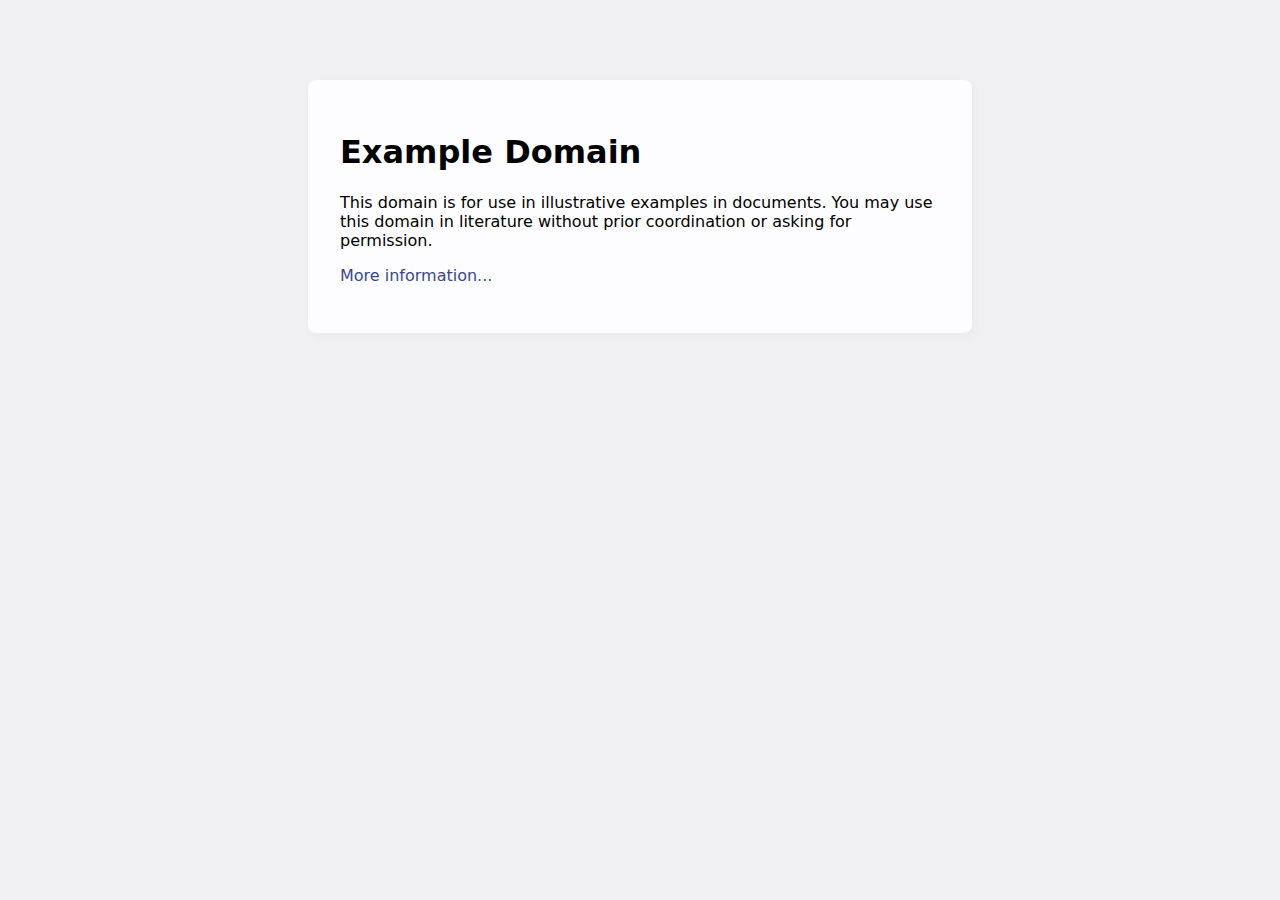
<file: Hacker/index.html>
<!doctype html>
<html>
<head>
    <title>Example Domain</title>

    <meta charset="utf-8" />
    <meta http-equiv="Content-type" content="text/html; charset=utf-8" />
    <meta name="viewport" content="width=device-width, initial-scale=1" />
    <style type="text/css">
    body {
        background-color: #f0f0f2;
        margin: 0;
        padding: 0;
        font-family: -apple-system, system-ui, BlinkMacSystemFont, "Segoe UI", "Open Sans", "Helvetica Neue", Helvetica, Arial, sans-serif;
        
    }
    div {
        width: 600px;
        margin: 5em auto;
        padding: 2em;
        background-color: #fdfdff;
        border-radius: 0.5em;
        box-shadow: 2px 3px 7px 2px rgba(0,0,0,0.02);
    }
    a:link, a:visited {
        color: #38488f;
        text-decoration: none;
    }
    @media (max-width: 700px) {
        div {
            margin: 0 auto;
            width: auto;
        }
    }
    </style>    
</head>

<body>
<div>
    <h1>Example Domain</h1>
    <p>This domain is for use in illustrative examples in documents. You may use this
    domain in literature without prior coordination or asking for permission.</p>
    <p><a href="https://www.iana.org/domains/example">More information...</a></p>
</div>
</body>
</html>
</file>
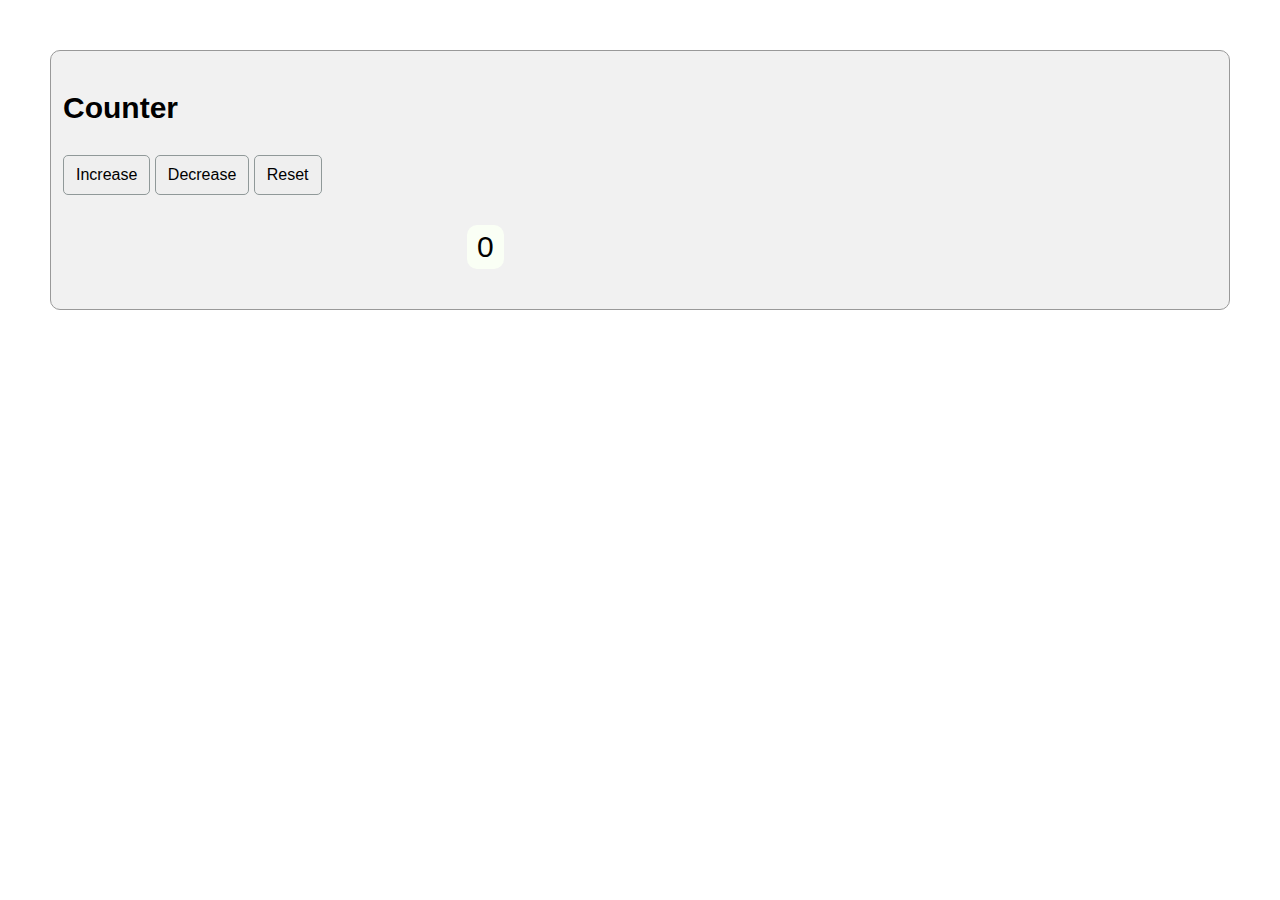
<file: Javscript 35 projects/01-Counter/index.html>
<!DOCTYPE html>
<html>

<head>
  <meta charset="UTF-8">
  <meta name="viewport" content="width=device-width, initial-scale=1">
  <title>Counter</title>
  <style>
    * {
      font-family: Arial, Helvetica, sans-serif;
    }
    
    body {
      margin: 0;
      padding: 50px;
    }
    
    .counter {
      background: #f1f1f1;
      padding: 10px 12px;
      border-radius: 10px;
      border: 1px solid #999;
    }
    
    p:first-child {
      font-weight: 700;
      font-size: 30px;
    }
    
    button {
      padding: 10px 12px;
      text-transform: capitalize;
      font-weight: 450;
      font-size: 16px;
      border-radius: 5px;
      border: 1px solid #909999;
    }
    
    #counter-value {
      background: #FAFFF5;
      font-weight: 500;
      text-align: center;
      position: relative;
      border-radius: 10px;
      left: 35%;
      width: fit-content;
      padding: 5px 10px;
      font-size: 30px;
    }
  </style>
</head>

<body>
  <div class="counter">
    <p>Counter</p>
    <button id="inc">increase</button>
    <button id="dec">decrease</button>
    <button id="res">reset</button>
    <p id="counter-value">0</p>
  </div>
  <script>
    let start = 0
    
    function Inta() {
      let text = document.getElementById("counter-value");
      console.log("start ", start)
      text.textContent = start
    }
    document.getElementById("inc").addEventListener("click", function() {
      Inta()
      start++
    })
    document.getElementById("dec").addEventListener("click", function() {
      Inta()
      start--
    })
    document.getElementById("res").addEventListener("click", function() {
      start = 0
      document.getElementById("counter-value").textContent = start
    })
  </script>
</body>

</html>
</file>
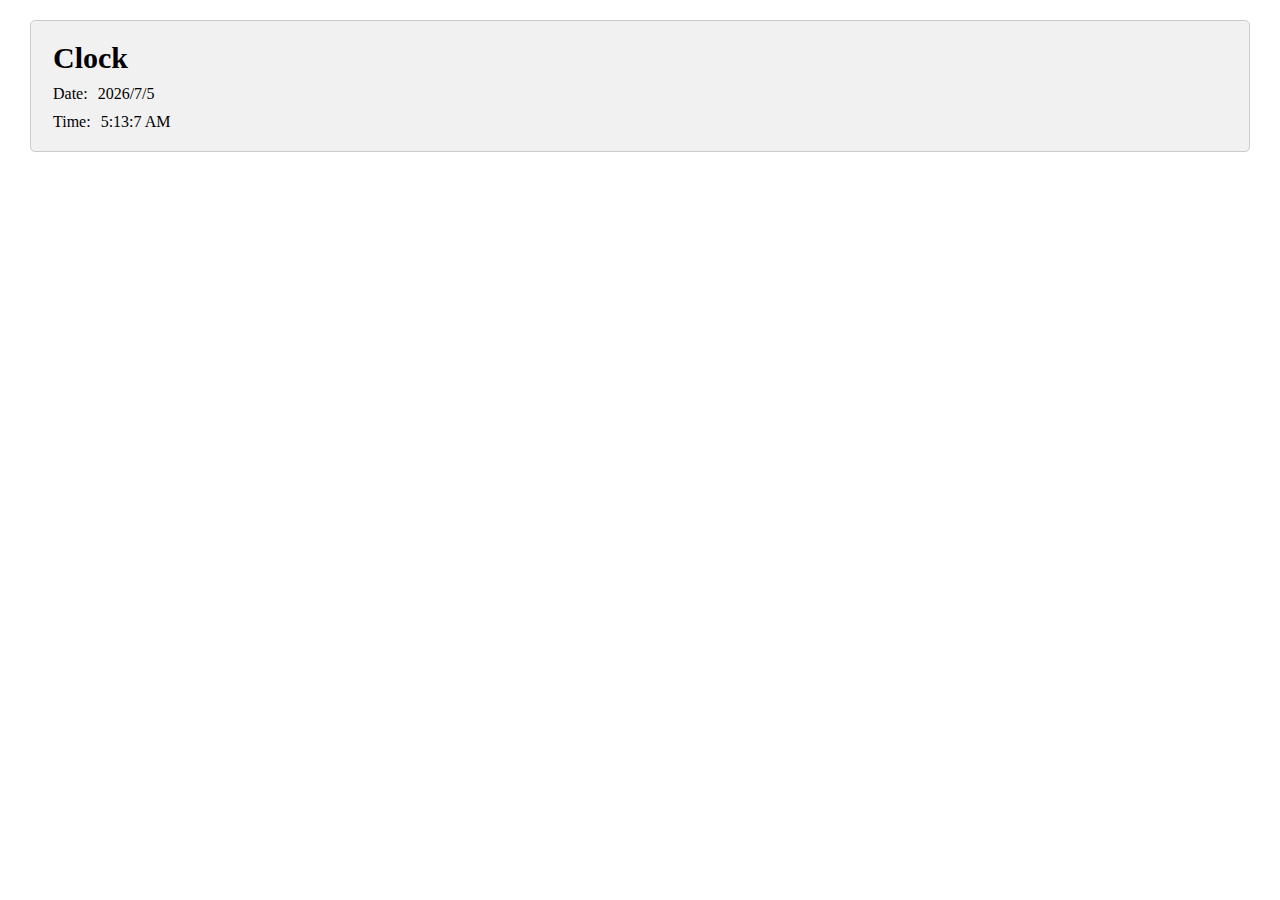
<file: Javscript 35 projects/02-Clock/index.html>
<!DOCTYPE html>
<html>

<head>
  <meta charset="UTF-8">
  <meta name="viewport" content="width=device-width, initial-scale=1">
  <title>Clock</title>
  <style>
    * {
      margin: 10px;
    }
    
    .clock {
      background: #f1f1f1;
      padding: 10px 12px;
      border-radius: 5px;
      border: 1px solid #ccc;
    }
    
    p:nth-child(1) {
      font-size: 30px;
      font-weight: bold;
    }
  </style>
</head>

<body>
  <div class="clock">
    <p>Clock</p>
    <p>Date:<span id="DateCond"></span></p>
    <p>Time:<span id="clock-value"></span></p>
  </div>
  <script>
    //const now=new Date()
    let clockValue = document.getElementById("clock-value")
    let DataCond =document.getElementById("DateCond")
    const now = new Date();
    let Hours = now.getHours();
    let Miuntes = now.getMinutes();
    let Second = now.getSeconds();
    let AmPm = "AM"
    if (Hours > 12) {
      AmPm = "PM"
    }
    for (let x = 0; x < 100000; x++) {
      setTimeout(() => {
        Second++;
        if (Second == 60) {
          Second = 0
          setTimeout(() => {
            Miuntes++;
            console.log("Start Miuntes:", Miuntes)
            if (Miuntes == 60) {
              Miuntes = 0
              setTimeout(() => {
                Hours++;
              }, 0)
            }
          }, 0)
        }
        clockValue.textContent = Hours + ":" + Miuntes + ":" + Second + " " + AmPm;
      }, x * 1000)
    }
    const mName = now.toLocaleString('default', { month: 'long' });
    const mNumber = now.getMonth() + 1;
    const year = now.getFullYear();
    const day=now.getDay();
    DataCond.textContent=year+"/"+mNumber+""+"/"+day;
  </script>
</body>

</html>
</file>
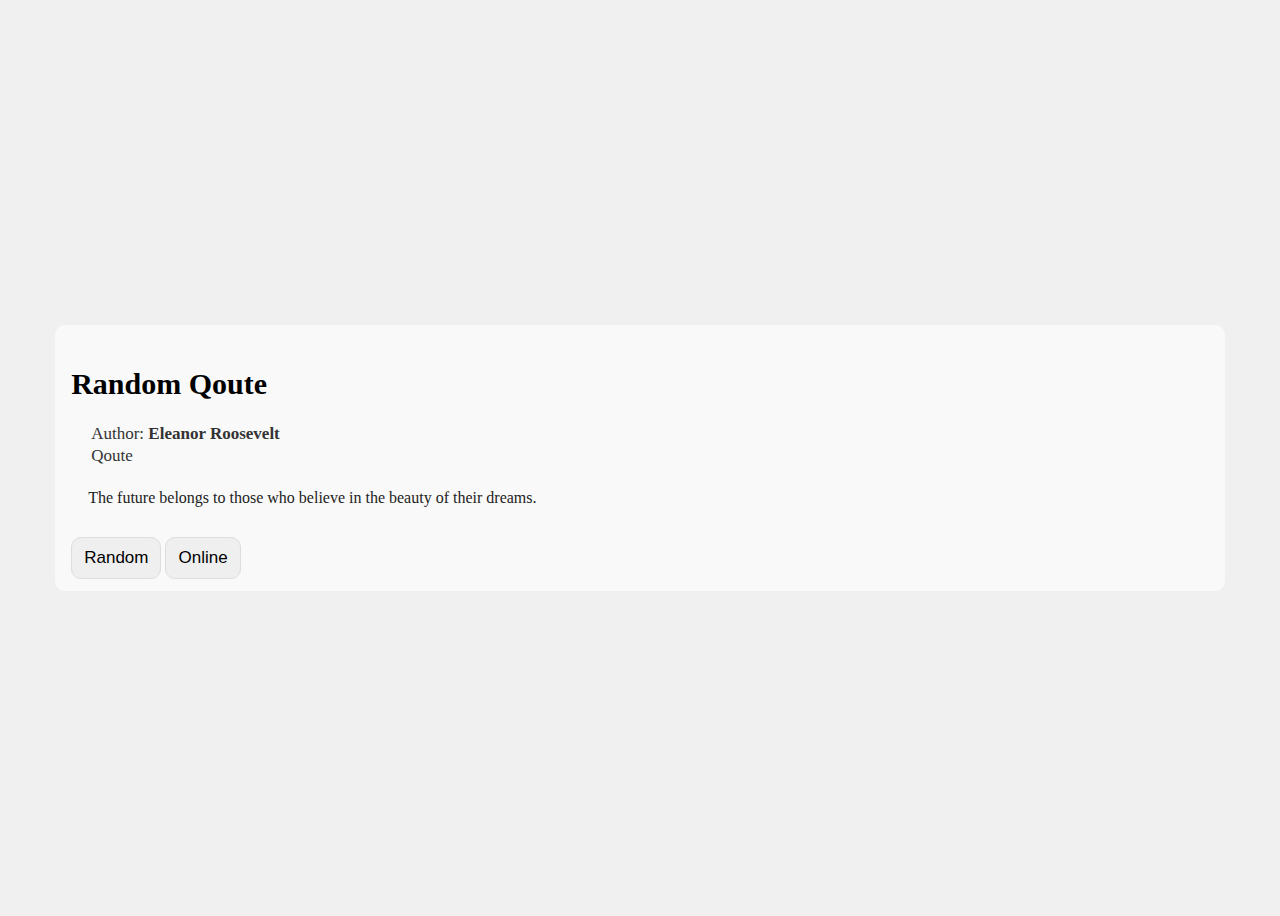
<file: Javscript 35 projects/03-Qoute/index.html>
<!DOCTYPE html>
<html>

<head>
  <meta charset="UTF-8">
  <meta name="viewport" content="width=device-width, initial-scale=1">
  <title></title>
  <style>
    body {
      display: flex;
      justify-content: center;
      align-items: center;
      min-height: 100vh;
      margin: 10;
      background-color: #f0f0f0;
    }
    
    .qoute {
      background: #f9f9f9;
      padding: 12px 16px;
      border-radius: 10px;
      width: 90%;
    }
    
    p:nth-child(1) {
      font-size: 30px;
      font-weight: 700;
      text-transform: capitalize;
    }
    
    p:nth-child(2),
    p:nth-child(3) {
      font-size: 17px;
      position: relative;
      left: 20px;
      line-height: 5px;
      color: #333;
      text-transform: capitalize;
    }
    
    .qoute #text {
      height: fit-content;
      color: #222;
      display: flex;
      padding: 14px 17px;
      text-align: center;
    }
    
    .qoute button {
      padding: 10px 12px;
      border-radius: 10px;
      border: 1px #ddd solid;
      font-size: 17px;
      font-weight: 440;
    }
    
    .loader-container {
      position: relative;
      left:40%;
      width: 100%;
      height: 100px;
      display: none;
    }
    
    .loader {
      border: 8px solid #f3f3f3;
      border-top: 8px solid #3498db;
      border-radius: 100%;
      width: 30px;
      height: 30px;
      animation: spin 1s linear infinite;
    }
    
    #err {
      color: red;
      font-weight: bod;
    }
    
    @keyframes spin {
      0% {
        transform: rotate(0deg);
      }
      
      100% {
        transform: rotate(360deg);
      }
    }
  </style>
</head>

<body>
  <div id="qoute" class="qoute">
    <p>random qoute</p>
    <p>author: <b id="aut"></b></p>
    <p>Qoute
    <div id="lod" class="loader-container">
      <div class="loader"></div>
    </div>
    <div id=text></div>
    <p id="err"></p>
    </p>
    <button onclick="Random()">Random</button>
    <button onclick="Online()">Online</button>
  </div>
  </div>
  <script>
    let Found = false;
    let Qoute = document.getElementById("text");
    let auth = document.getElementById("aut");
    let text = document.getElementById("text");
    let r = Math.floor(Math.random() * 10)
    let load = document.getElementById("lod")
    let Perr = document.getElementById("err");
    let con = [{
      text: "The only way to do great work is to love what you do.",
      author: "Steve Jobs",
    },
    {
      text: "Strive not to be a success, but rather to be of value.",
      author: "Albert Einstein",
    },
    {
      text: "The future belongs to those who believe in the beauty of their dreams.",
      author: "Eleanor Roosevelt",
    }, ]
    auth.textContent = con[2].author
    text.textContent = con[2].text
    
    function Random() {
      let r = Math.floor(Math.random() * 3)
      auth.textContent = con[r].author
      text.textContent = con[r].text
    }
    
    function Online() {
      load.style.display = "block"
      Qoute.style.display = "none"
      let options = {
        method: "GET",
        headers: {
          accept: 'application/json',
          'x-happi-token': 'hk318-kqHWrigUbzgDt7EngReMfiYXuhZo4Xuwmj'
        }
      }
      const all = "";
      fetch("https://api.happi.dev/v1/quotes?language=EN&limit=10&related_to=string", options)
        .then(res => res.json())
        .then(res => {
          auth.textContent = res.quotes[r].author
          text.textContent = res.quotes[r].quote
          load.style.display = "none"
          Qoute.style.display = "block"
          Found = true
          Perr.textContent=""
        })
        .catch(e => {
          if (Found != true) {
            Perr.textContent = e;
          }
        })
    }
  </script>
</body>
</html>
</file>
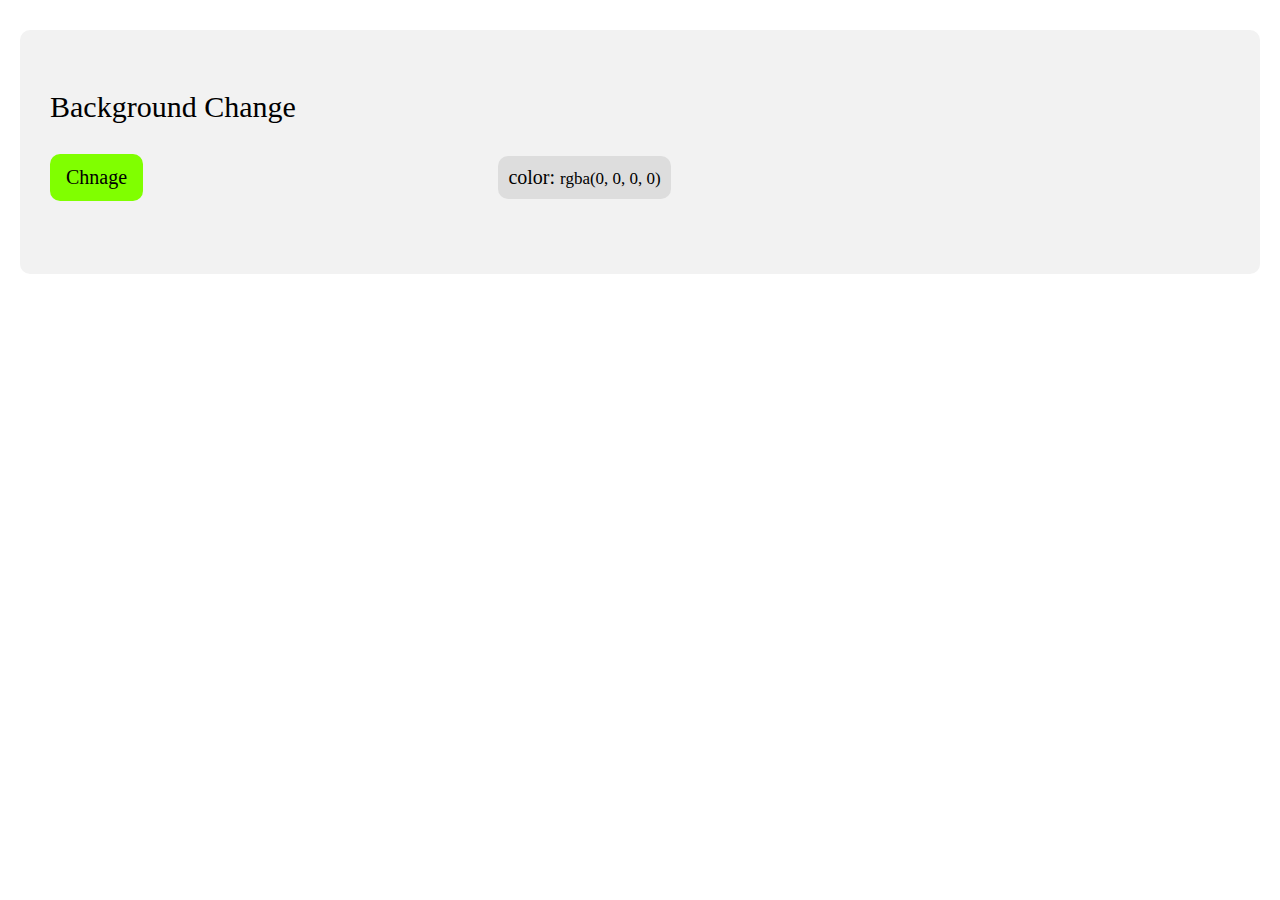
<file: Javscript 35 projects/04-Background/index.html>
<!DOCTYPE html>
<html>

<head>
  <meta charset="UTF-8">
  <meta name="viewport" content="width=device-width, initial-scale=1">
  <title>BackGround</title>
  <style>
     body{
       margin-top: 30px;
     }
    .background {
      padding: 30px;
      margin: 12px;
      background: #f2f2f2;
      border-radius: 10px;
    }
    
    .background p:first-child {
      font-size: 30px;
    }
    .colors{
      width:fit-content;
      position:relative;
      top:-45px;
      font-size: 20px;
      left:38%;
      background: #ddd;
      padding: 10px;
      border-radius: 10px;
    }
    
    #ChangeBg {
      background: #80ff00;
      width: fit-content;
      height: fit-content;
      padding: 12px 16px;
      border-radius: 10px;
      color: black;
      font-weight: 500;
      font-size: 20px;
    }#color{
      font-size: 17px;
    }
  </style>
</head>

<body>
  <div class="background">
    <p>Background Change</p>
    <div id="ChangeBg">
      Chnage
    </div>
    <div class="colors">color: <span id=color></span></div>
  </div>
  
  <script>
    let colorValue=document.getElementById("color");
    let Cmp=window.getComputedStyle(document.body)
    colorValue.textContent=Cmp.getPropertyValue("background-color")
    document.getElementById("ChangeBg").addEventListener("click", function() {
      let red = Math.floor(Math.random() * 255).toString();
      let green = Math.floor(Math.random() * 255).toString();
      let blue = Math.floor(Math.random() * 255).toString();
      let color = "rgb(red,green,blue)"
      document.body.style.backgroundColor = "rgb(" + red + "," + green + "," + blue + ")";
      colorValue.textContent="rgb(" + red + "," + green + "," + blue + ")";
    });
  </script>
</body>
</html>
</file>
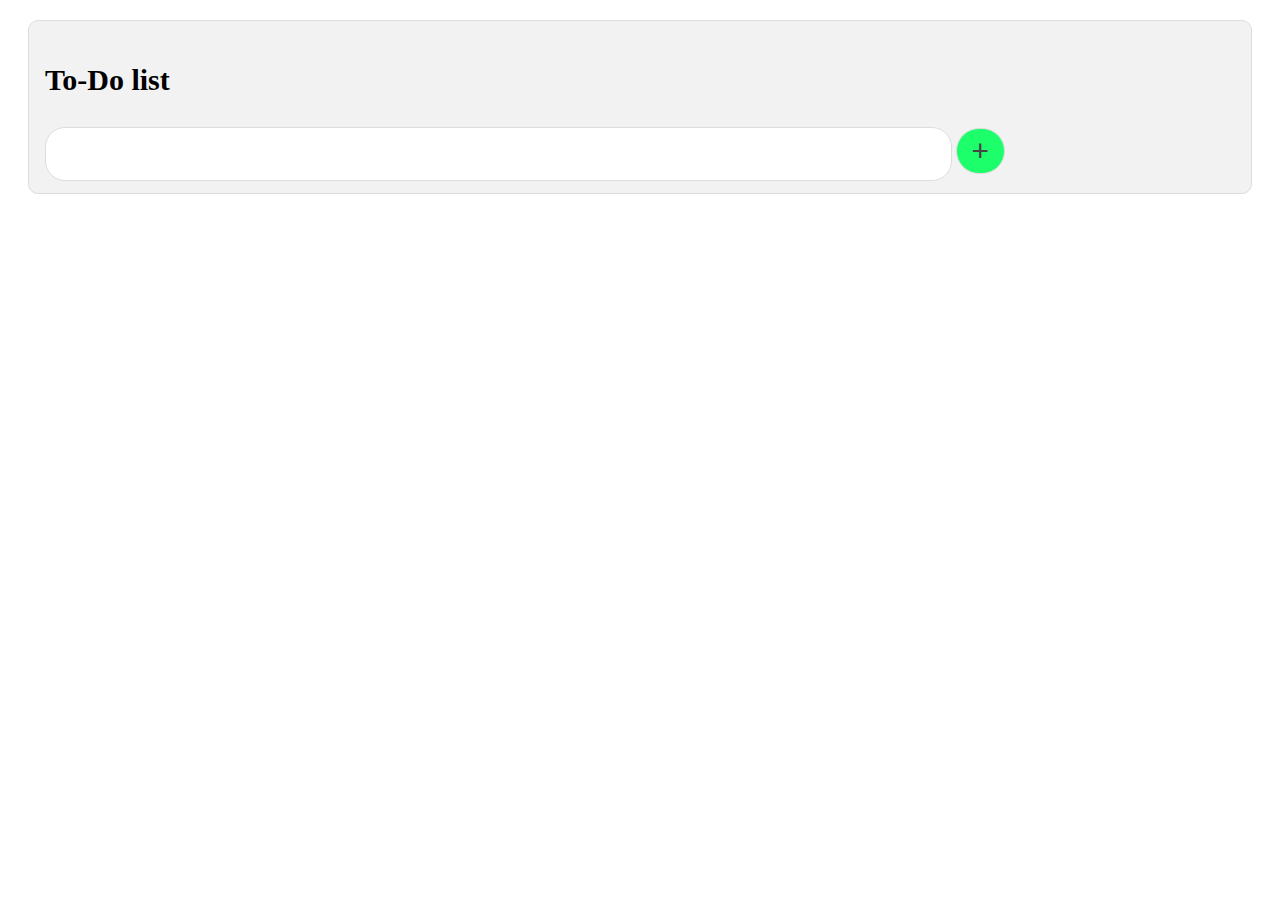
<file: Javscript 35 projects/05-To-Do list/index.html>
<!DOCTYPE html>
<html>

<head>
  <meta charset="UTF-8">
  <meta name="viewport" content="width=device-width, initial-scale=1">
  <title>To-Do List</title>
  <style>
    .todo {
      padding: 12px 16px;
      background: #f2f2f2;
      border: 1px solid #ddd;
      border-radius: 10px;
      margin: 20px;
    }
    
    .todo p:first-child {
      font-size: 30px;
      font-weight: bold;
    }
    
    .todo input {
      height: 50px;
      border-radius: 20px;
      outline: none;
      font-size: 20px;
      width: 75%;
      padding-left: 10px;
      border: 1px solid #ddd;
    }
    
    .todo button {
      padding: 5px 15px;
      border-radius: 50px;
      border: 1px solid #ddd;
      font-size: 30px;
      color: #444;
      background: #1CFF6B;
    }
    
    .ListArea {
      width: 100%;
    }
    
    .task {
      display: flex;
      justify-content: space-between;
      padding: 15px 20px;
      background: white;
      border-radius: 20px;
      margin: 5px;
    }
    
    .re {
      color: red;
      font-size: 25px;
      font-weight: bold;
      left: 30px;
    }
    
    .value {
      width: 100%;
      font-size: 25px;
    }
  </style>
</head>

<body>
  <div class="todo">
    <p>To-Do list</p>
    <input type="text" id="inputs" />
    <button onclick=Add()>+</button>
    <div class="ListArea" id="ListArea">
    </div>
  </div>
  <script>
    let s = ""
    let count = 0
    
    function Add() {
      let Area = document.getElementById("ListArea");
      let inputs = document.getElementById("inputs").value;
      if (inputs == "") {
        return alert("Yaha")
      }
      count++
      let task = document.createElement("div")
      let para = document.createElement("div");
      let re = document.createElement("div")
      re.className = "re"
      para.className = "value";
      task.className = "task"
      re.onclick = () => {
        task.remove()
        count--;
      }
      
      re.textContent = "x"
      para.textContent = count + ". " + inputs;
      
      task.appendChild(para)
      task.appendChild(re)
      Area.appendChild(task)
      
      document.getElementById("inputs").value = ""
    }
  </script>
</body>

</html>
</file>
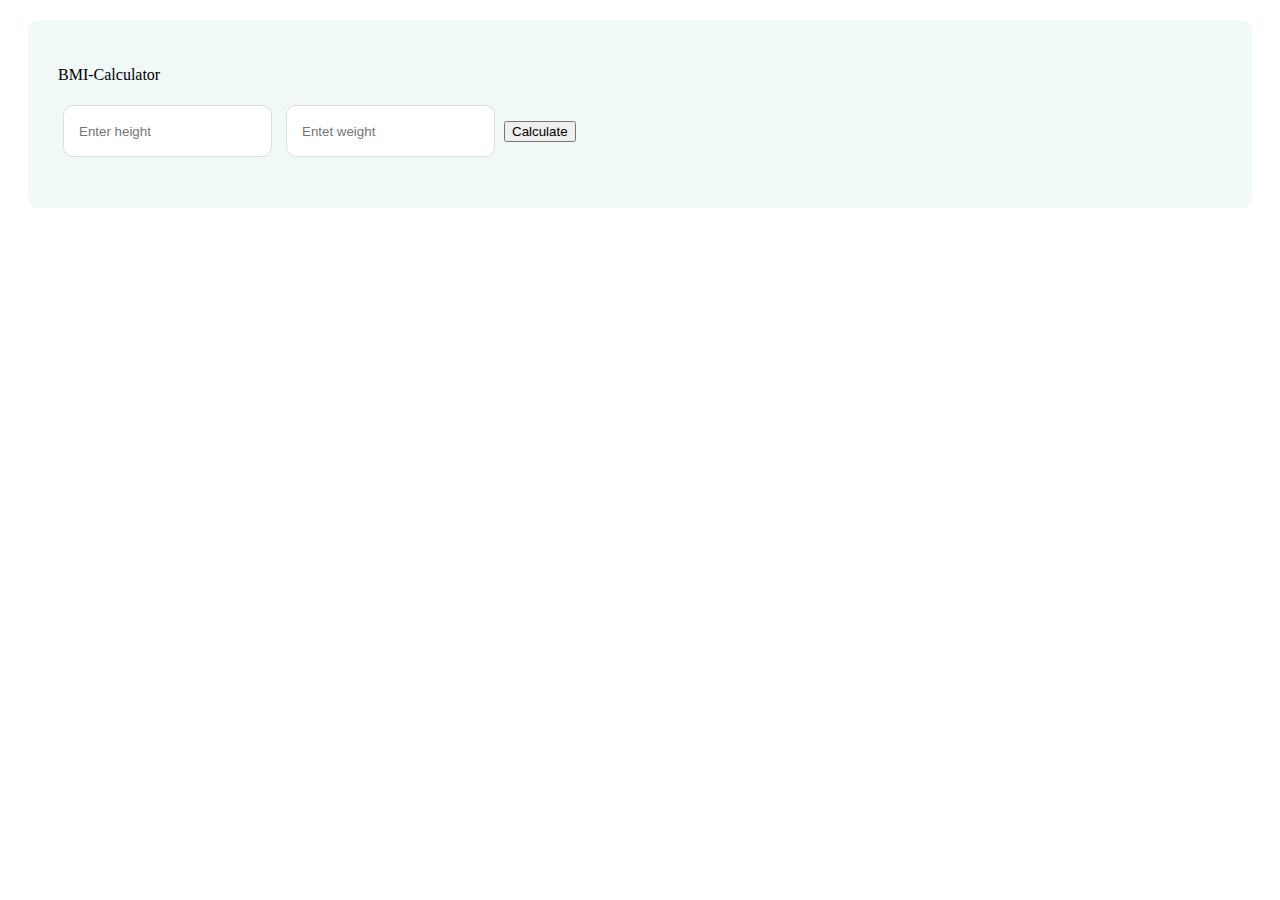
<file: Javscript 35 projects/06-BMICal/index.html>
<!DOCTYPE html>
<html>

<head>
  <meta charset="UTF-8">
  <meta name="viewport" content="width=device-width, initial-scale=1">
  <title>BMI-Calculator</title>
  <style>
    .bmi-cal {
      margin: 20px;
      padding: 30px;
      background: #f1f8f8;
      border-radius: 10px;
    }
    
    input {
      border-radius: 10px;
      padding: 10px 15px;
      outline: none;
      height: 30px;
      border: 1px solid #ddd;
      margin: 5px;
    }
  </style>
</head>

<body>
  <div class="bmi-cal">
    <p>BMI-Calculator</p>
    <input type="text" name="height" id="height" placeholder="Enter height" />
    <input type="text" name="weight" id="weight" placeholder="Entet weight" />
    <button onclick="cal()">Calculate</button>
    <div class="val">
      <p id="values"></p>
      <p id="values-m"></p>
    </div>
  </div>
  
  <script>
    function cal() {
      let vv = document.getElementById("values")
      let v = document.getElementById("values-m")
      
      let he = parseInt(document.getElementById("height").value)
      let wi = parseInt(document.getElementById("weight").value)
      let res = wi / he * 2
      if (isNaN(he) || he <= 0 || isNaN(wi) || wi <= 0) {
        vv.textContent = "Please enter valid numbers!";
        v.textContent = "";
        return;
      }
      vv.textContent = "Your BMI: "+res.toFixed(2);
      if (res < 18.5) {
        v.textContent = "Underweight"
      } else if (res >= 18.5 || res <= 24.9) {
        v.textContent = "Normal"
      } else if (res >= 25 || res <= 29.9) {
        v.textContent = "Overweight"
      } else {
        v.textContent = "Obuse"
      }
    }
  </script>
</body>

</html>
</file>
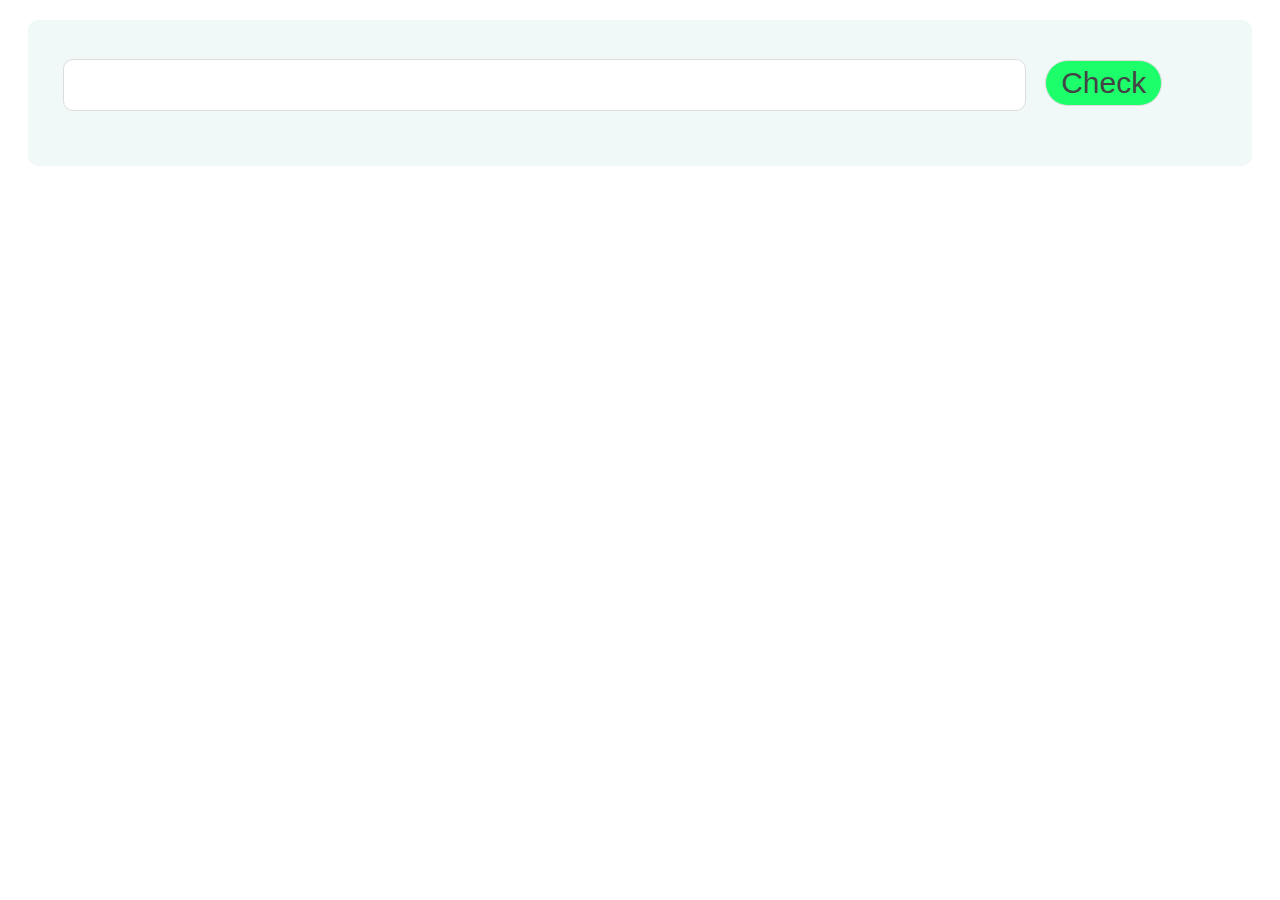
<file: Javscript 35 projects/07-Palindrome/index.html>
<!DOCTYPE html>
<html>

<head>
  <meta charset="UTF-8">
  <meta name="viewport" content="width=device-width, initial-scale=1">
  <title>Palindrome</title>
  <style>
    .palindrome{
      margin: 20px;
      padding: 30px;
      background: #f1f8f8;
      border-radius: 10px;
    }
    
    input {
      border-radius: 10px;
      padding: 10px 15px;
      outline: none;
      height: 30px;
      border: 1px solid #ddd;
      margin: 5px;
      font-size: 25px;
      width: 80%;
    }    
    .palindrome button {
      padding: 5px 15px;
      border-radius: 50px;
      border: 1px solid #ddd;
      font-size: 30px;
      color: #444;
      margin: 10px;
      background: #1CFF6B;
    }#preuslt{
      font-weight: 500;
      font-size: 20px;
    }
  </style>
</head>

<body>
  <div class="palindrome">
    <input type="text" name="" id="pinput" />
    <button onclick="check()">Check</button>
    <p id=preuslt></p>
  </div>
  <script>
    function check() {
      let pi = document.getElementById("pinput").value.trim()
      let pr = document.getElementById("preuslt")
      let x = ""
      
      pi = pi.toLowerCase().replace(/\s/g, "")
      
      let Result = pi.split("").reverse().join("")
      let Final = (Result == pi) ? "Yes, it’s a palindrome" : "No, not a palindrome ";
      pr.textContent = Final
    }
  </script>
</body>

</html>
</file>
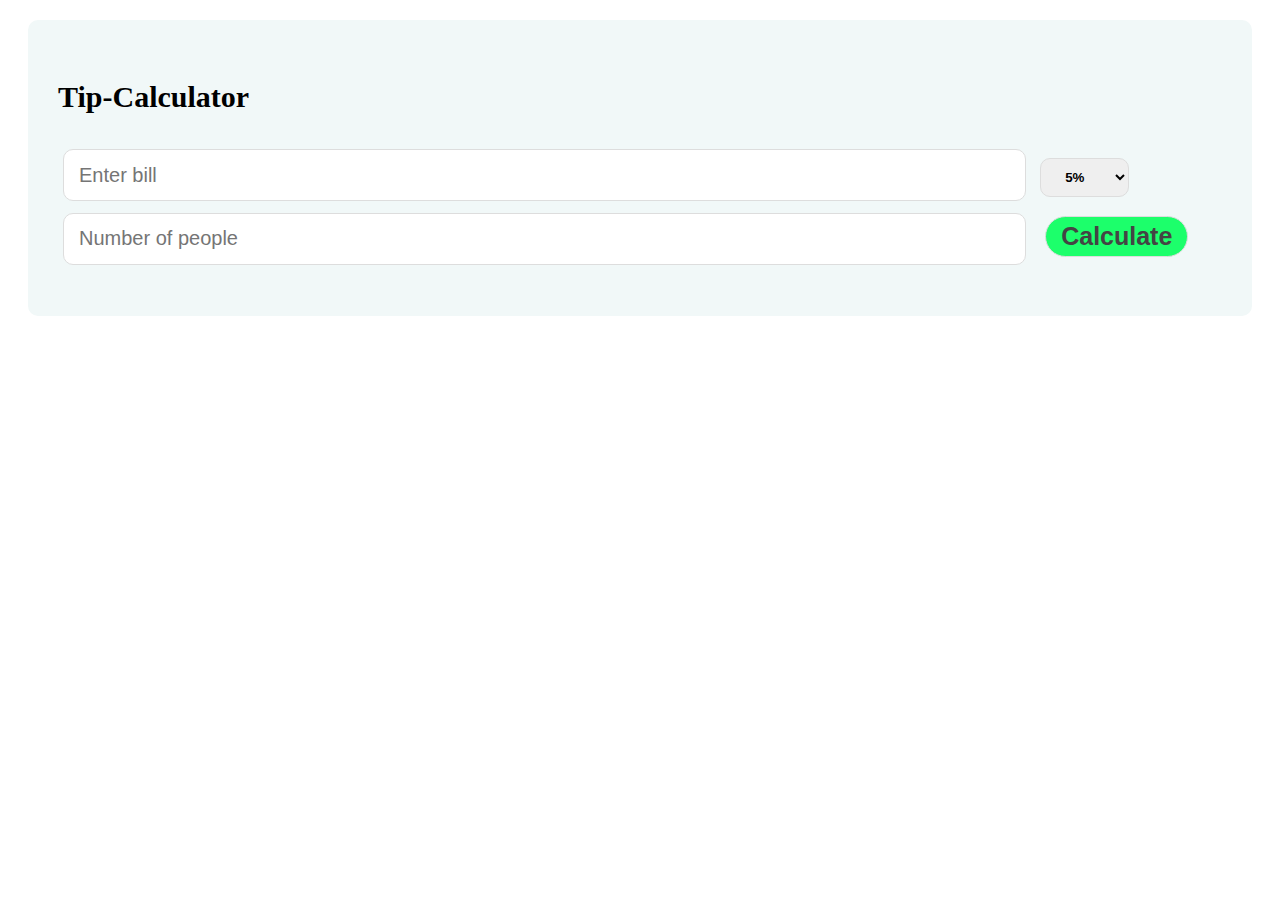
<file: Javscript 35 projects/08-Tip-Cal/index.html>
<!DOCTYPE html>
<html>

<head>
  <meta charset="UTF-8">
  <meta name="viewport" content="width=device-width, initial-scale=1">
  <title>Tip-Calculator</title>
  <style>
    .tipc {
      margin: 20px;
      padding: 30px;
      background: #f1f8f8;
      border-radius: 10px;
    }
    
    p:nth-child(1) {
      font-size: 30px;
      font-weight: 700;
      text-transform: capitalize;
    }
    
    .tipc input {
      border-radius: 10px;
      padding: 10px 15px;
      outline: none;
      height: 30px;
      border: 1px solid #ddd;
      margin: 5px;
      font-size: 20px;
      width: 80%;
    }
    
    .tipc select {
      padding: 10px 20px;
      border-radius: 10px;
      border: 1px solid #ddd;
      font-weight: bold;
      margin: 5px;
    }
    
    .tipc button {
      padding: 5px 15px;
      border-radius: 50px;
      border: 1px solid #ddd;
      font-size: 25px;
      color: #444;
      font-weight: 700;
      margin: 10px;
      background: #1CFF6B;
    }
    
    #preuslt {
      font-weight: 500;
      font-size: 20px;
    }
  </style>
</head>

<body>
  <div class="tipc">
    <p>tip-calculator</p>
    <input type="text" id="bill" placeholder="Enter bill">
    <select id="myDropdown">
      <option value="5">5%</option>
      <option value="10">10%</option>
      <option value="15">15%</option>
    </select>
    <input type="text" name="Np" id="Np" placeholder="Number of people" />
    <button onclick="TipC()">Calculate</button>
    <p id="tip"></p>
    <p id="ttp"></p>
  </div>
  
  <script>
    function TipC() {
      let per = parseInt(document.getElementById("myDropdown").value)
      let bill = parseFloat(document.getElementById("bill").value)
      let pe = parseFloat(document.getElementById("Np").value)
      let tip = document.getElementById("tip")
      let ttp = document.getElementById("ttp")
      if (isNaN(bill) || isNaN(pe) || pe === "") {
        return alert("It is empty")
      }
      let tips = bill * (per / 100)
      let tipPP = tips / pe
      let totalPP = (bill + tips) / pe
      
      tip.textContent = "Tip per person: $" + tipPP.toFixed(2);
      ttp.textContent = "Total per person: $" + totalPP.toFixed(2);
    }
  </script>
</body>

</html>
</file>
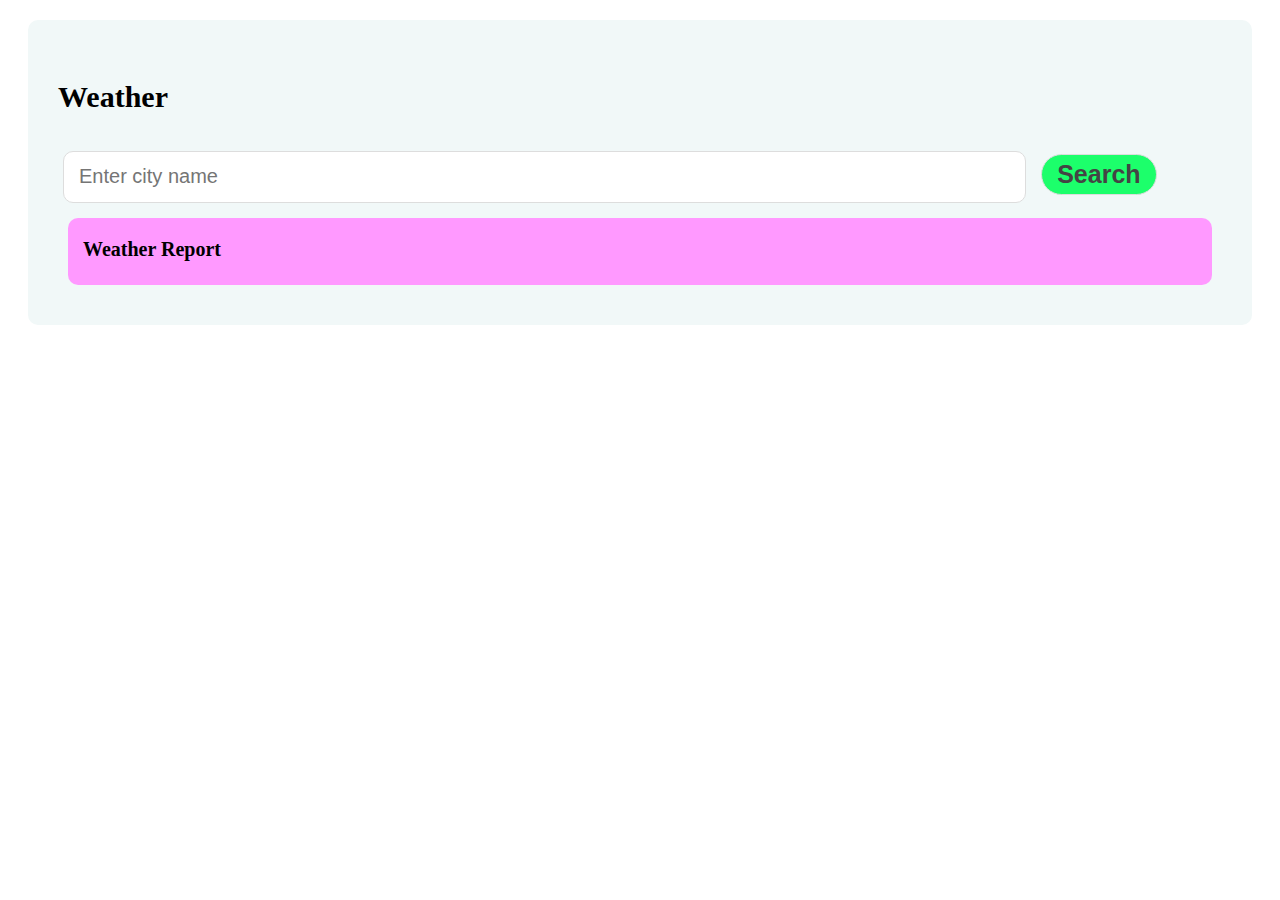
<file: Javscript 35 projects/09-weather/index.html>
<!DOCTYPE html>
<html>

<head>
  <meta charset="UTF-8">
  <meta name="viewport" content="width=device-width, initial-scale=1">
  <title>Weather app</title>
  <style>
    .weather {
      margin: 20px;
      padding: 30px;
      background: #f1f8f8;
      border-radius: 10px;
    }
    
    .weather .f{
      font-size: 30px;
      font-weight: 700;
      text-transform: capitalize;
    }
    
    .weather input {
      border-radius: 10px;
      padding: 10px 15px;
      outline: none;
      height: 30px;
      border: 1px solid #ddd;
      margin: 5px;
      font-size: 20px;
      width: 80%;
    }
    .weather button {
      padding: 5px 15px;
      border-radius: 50px;
      border: 1px solid #ddd;
      font-size: 25px;
      color: #444;
      font-weight: 700;
      margin: 10px;
      background: #1CFF6B;
    }
    
    #data {
      font-weight: 400;
      padding: 15px;
      margin: 10px;
      font-size: 18px;
      border-radius: 10px;
      background: #f9f;
      line-height: 1.6;
    }
    
    #data::before {
      content: "Weather Report";
      font-weight: 700;
      font-size: 20px;
      display: block;
      margin-bottom: 5px;
    }
  </style>
</head>

<body>
  <div class="weather">
    <p class="f">Weather</p>
    <input type="text" name="city" id="city" placeholder="Enter city name" /><button onclick="search()">Search</button>
    <div id="data">
    </div>
  </div>
  
  <script>
    function search() {
      let city = document.getElementById("city").value
      let data = document.getElementById("data")
      let api="You api key"
      if (city===""){
        return alert("Enter city")
      }
      fetch(`http://api.weatherapi.com/v1/current.json?key=7d4f3586e10e4c65909144016252108&q=${city}`)
        .then(res => res.json())
        .then(res => {
          let city = res.location.name
          let region = res.location.region
          let country = res.location.country
          let temp = res.current.condition.text
          
          /*data.textContent =
            "City: " + city + "\n" +
            "Region: " + region + "\n" +
            "Country: " + country + "\n" +
            "Temperature: " + temp;*/
          data.innerHTML = `
  <p><strong>City:</strong> ${city}</p>
  <p><strong>Region:</strong> ${region}</p>
  <p><strong>Country:</strong> ${country}</p>
  <p><strong>Temperature:</strong> ${temp}</p>
`;
        })
      
    }
  </script>
</body>

</html>
</file>
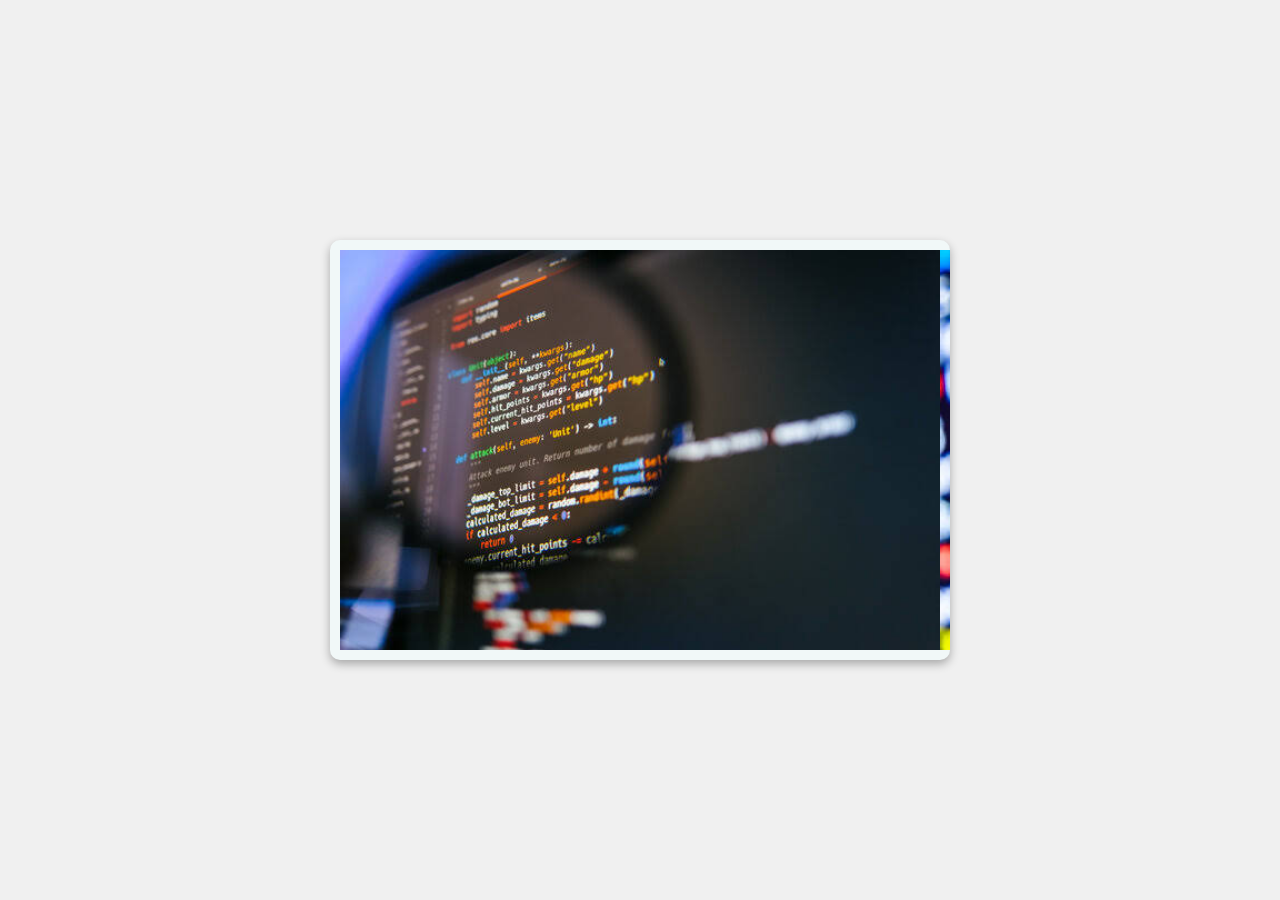
<file: Javscript 35 projects/10-slider/index.html>
<!DOCTYPE html>
<html>

<head>
  <meta charset="UTF-8">
  <meta name="viewport" content="width=device-width, initial-scale=1">
  <title>Slider</title>
  <style>
    .slider {
      padding: 10px;
      background: #f1f8f8;
      border-radius: 10px;
      position: relative;
    }
    
    .slider p:first-child {
      font-size: 30px;
      font-weight: 700;
      text-transform: capitalize;
    }
    
    body {
      display: flex;
      justify-content: center;
      align-items: center;
      height: 100vh;
      background: #f0f0f0;
      margin: 0;
    }
    
    .slider {
      width: 600px;
      height: 400px;
      overflow: hidden;
      border-radius: 10px;
      box-shadow: 0 4px 10px rgba(0, 0, 0, 0.3);
      position: relative;
    }
    
    .img {
      display: flex;
      width: 100%;
      height: 100%;
      transition: transform 0.8s ease-in-out;
    }
    
    .img img {
      width: 100%;
      height: 100%;
      object-fit: cover;
    }
  </style>
</head>

<body>
  <div class="slider">
    <div id="img" class="img">
      <img id="img1" src="img1.jpg" alt="r" />
      <img id="img2" src="img2.jpg" alt=r"" />
      <img id="img3" src="img3.png" alt="r" />
    </div>
    <p>Slider</p>
    
    <button onclick="chnage()">change</button>
    
    <script>
      //function chnage(){
      let images= document.querySelectorAll(".img img")
      let slides= document.getElementById("img")
      let index = 0
      
      function slide(i) {
       /* if (i < 0) {index = images.length - 1;console.log("Yes")}
        else*/ 
        if (i >= images.length) {index = 0;console.log("YesY")}
        
        else{ index = i;console.log(index," ",i)};
        slides.style.transform = `translateX(${-index * 100}%)`;
      }
      setInterval(()=> slide(index+1), 2000)
    </script>
  </div>
</body>

</html>


<!--DOCTYPE html>
<html lang="en">
<head>
<meta charset="UTF-8">
<meta name="viewport" content="width=device-width, initial-scale=1.0">
<title>Image Slider</title>
<style>
  * { box-sizing: border-box; }
  body { font-family: Arial, sans-serif; display: flex; justify-content: center; align-items: center; height: 100vh; background: #f0f0f0; }
  .slider {
    position: relative;
    width: 600px;
    height: 400px;
    overflow: hidden;
    border-radius: 10px;
    box-shadow: 0 4px 10px rgba(0,0,0,0.3);
  }
  .slides {
    display: flex;
    width: 100%;
    height: 100%;
    transition: transform 0.5s ease-in-out;
  }
  .slides img {
    width: 100%;
    height: 100%;
    object-fit: cover;
  }
  .arrow {
    position: absolute;
    top: 50%;
    transform: translateY(-50%);
    font-size: 2rem;
    color: white;
    background: rgba(0,0,0,0.5);
    padding: 10px;
    border-radius: 50%;
    cursor: pointer;
    user-select: none;
  }
  .prev { left: 10px; }
  .next { right: 10px; }
</style>
</head>
<body>

<div class="slider">
  <div class="slides">
    <img src="img1.jpg" alt="Slide 1">
    <img src="img2.jpg" alt="Slide 2">
    <img src="img3.png" alt="Slide 3">
  </div>
  <div class="arrow prev">&#10094;</div>
  <div class="arrow next">&#10095;</div>
</div>

<script>
  const slides = document.querySelector('.slides');
  const images = document.querySelectorAll('.slides img');
  const prev = document.querySelector('.prev');
  const next = document.querySelector('.next');

  let index = 0;

  function showSlide(i) {
    if(i < 0) index = images.length - 1;
    else if(i >= images.length) index = 0;
    else index = i;
    //slides.style.transform = `translateX(${-index * 100}%)`;
  }

  prev.addEventListener('click', () => showSlide(index - 1));
  next.addEventListener('click', () => showSlide(index + 1));

  // Auto slide every 3 seconds
  setInterval(() => showSlide(index + 1), 1000);
</script>

</body>
</html>-->
</file>
